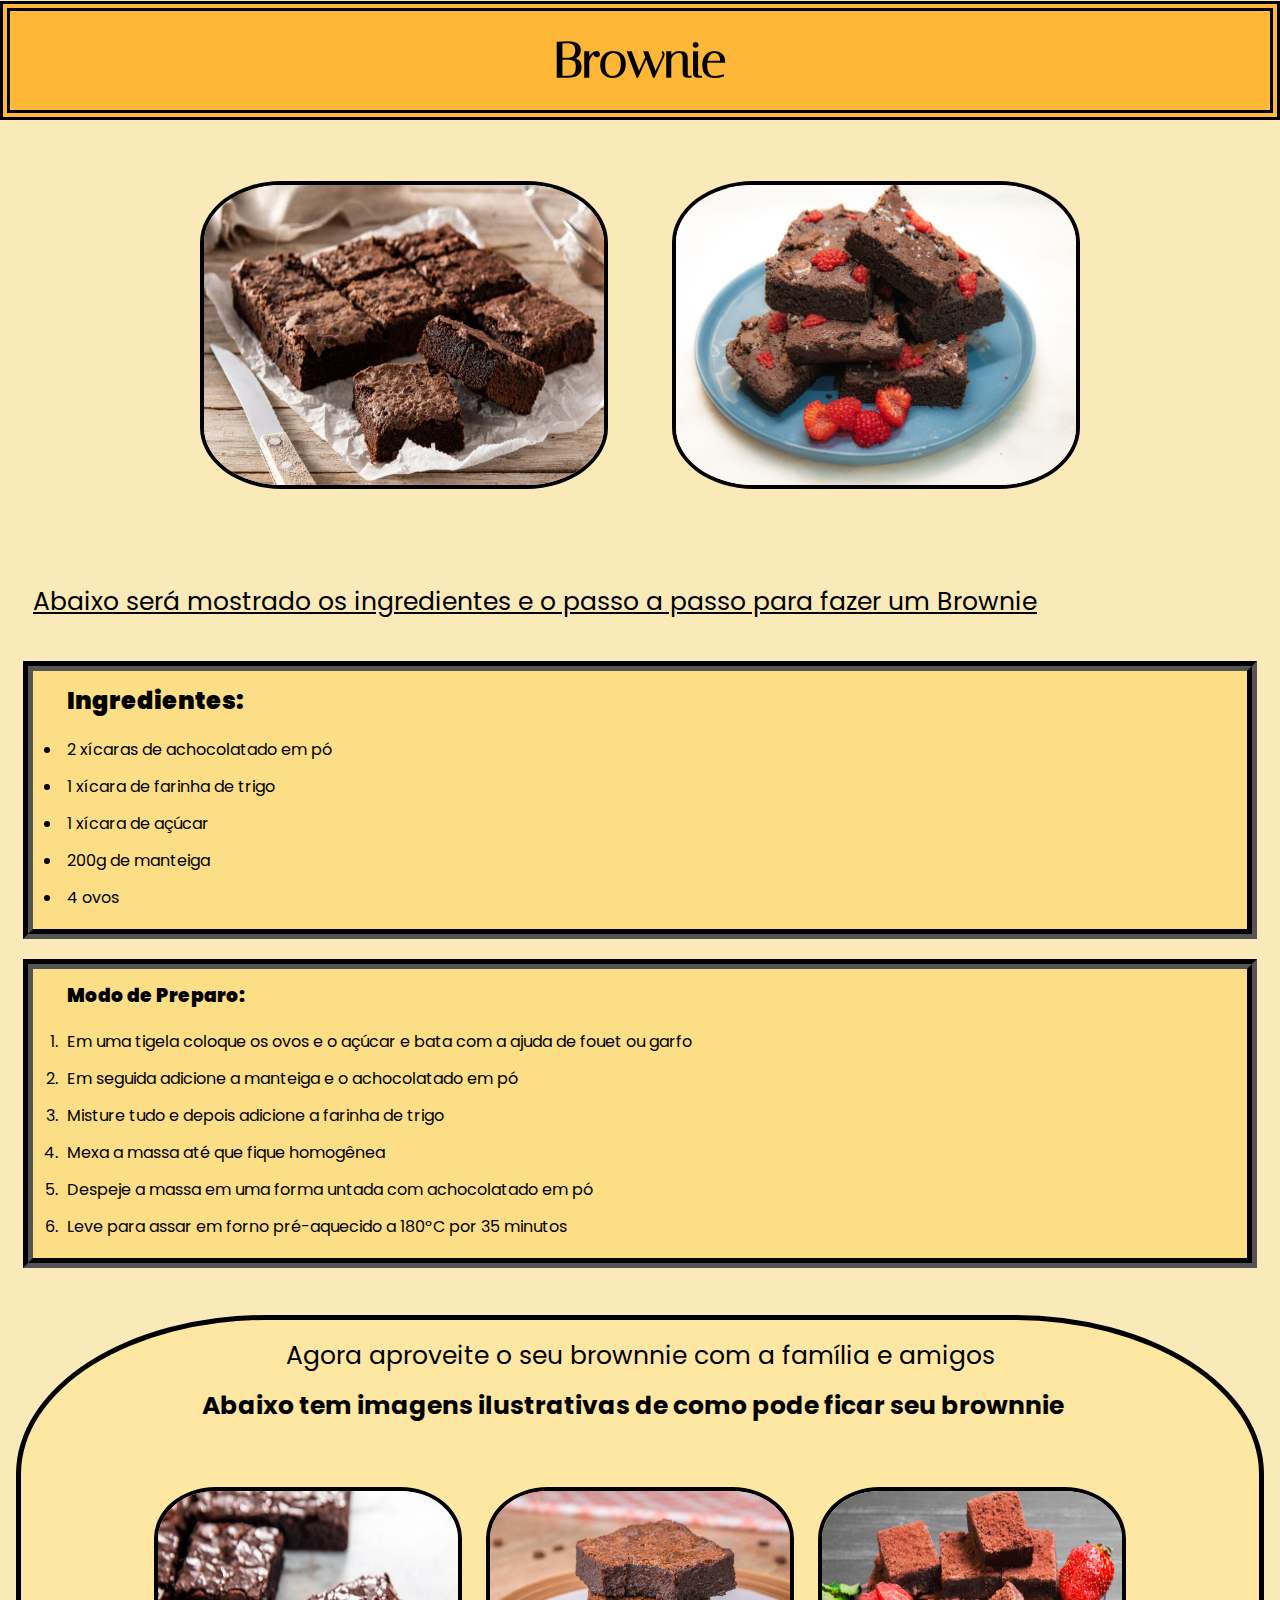
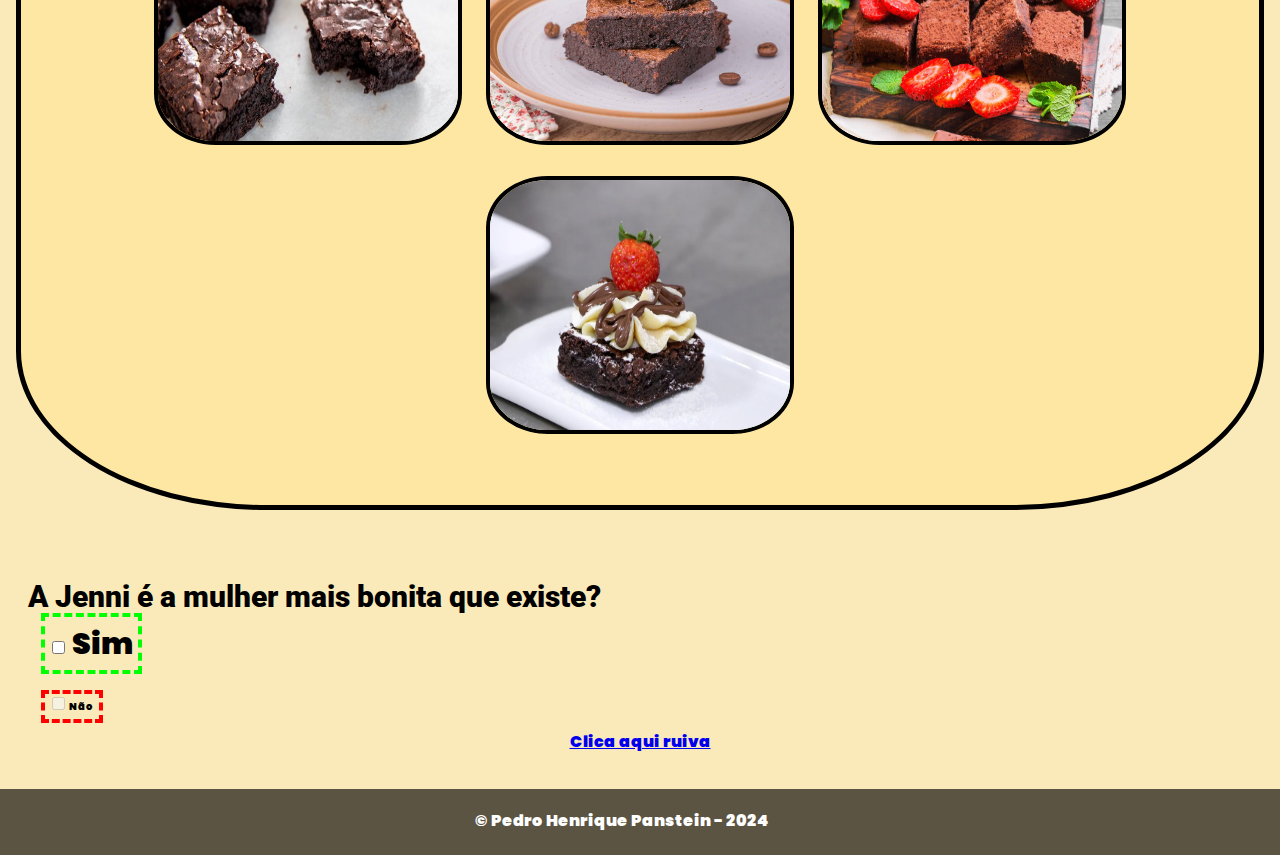
<file: index.html>
<!DOCTYPE html>
<html lang="pt">
<head>
    <meta charset="UTF-8">
    <meta name="viewport" content="width=device-width, initial-scale=1.0">
    <title>Receita de Brownie</title>
    
    <link rel="stylesheet" href="style/style.css">
    <link rel="icon" type="image/x-icon" href="assets/favicon.ico">

</head>
<body>

    <main>

        <h1 class="cabecalho">Brownie</h1>

        <section class="image-food">

                <img src="assets/brownnie.jpg" alt="Brownnie" width="400"  height="300" class="imagem">
                <img src="assets/istock-1441577573-910x607.jpg" alt="Brownnie" width="400" height="300" class="imagem">
         
        </section>

        <p class="subtitulo" > <u> Abaixo será mostrado os ingredientes e o passo a passo para fazer um Brownie </u></p>

        <div class="lista2">

            <h2> <b>Ingredientes:</b> </h2>

            <ul>

                <li>2 xícaras de achocolatado em pó</li>
                <li>1 xícara de farinha de trigo</li>
                <li>1 xícara de açúcar</li>
                <li>200g de manteiga</li>
                <li>4 ovos</li>

            </ul>

        </div>

        <div class="lista">

            <h3> <b>Modo de Preparo:</b> </h3>

            <ol>

                <li>Em uma tigela coloque os ovos e o açúcar e bata com a ajuda de fouet ou garfo</li>
                <li>Em seguida adicione a manteiga e o achocolatado em pó</li>
                <li>Misture tudo e depois adicione a farinha de trigo</li>
                <li>Mexa a massa até que fique homogênea</li>
                <li>Despeje a massa em uma forma untada com achocolatado em pó</li>
                <li>Leve para assar em forno pré-aquecido a 180ºC por 35 minutos</li>

            </ol>

        </div>

    </main>

        <section class="imagens-finais">

            <p>Agora aproveite o seu brownnie com a família e amigos</p>
            <p><b>Abaixo tem imagens ilustrativas de como pode ficar seu brownnie<b></p>

                <div class="images-2">

                    <img src="assets/brownie-de-nutella-2-653x400.jpeg" alt="Brownnie" width="300"  height="250" class="imagem2">
                    <img src="assets/Brownie-Cafe-01-1920x1442.jpg" alt="Brownnie" width="300"  height="250" class="imagem2">
                    <img src="assets/browwnieii.jpg" alt="Brownnie" width="300"  height="250" class="imagem2">
                    <img src="assets/fotos-brownie-4-.webp" alt="Brownnie" width="300"  height="250" class="imagem2">

                </div>

        </section>

        <section>

            <p class="jenni">A Jenni é a mulher mais bonita que existe?</p>

            <script>

                function toggleCheckbox() {

                    return false;

                }

                function toggleYesCheckbox() {
    // Se a checkbox "Sim" está marcado, desmarca
                    var yesCheckbox = document.getElementById("yesCheckbox");
                    if (yesCheckbox.checked) {
                      yesCheckbox.disabled = true; // Desabilita a checkbox "Sim" após ser marcado
            }

    return true; // Permite que a checkbox "Sim" seja marcado
}

            </script>
        <div class="verdade">
           <input type="checkbox" id="yesCheckbox" onclick="return toggleYesCheckbox();"> Sim
        </div>

           <br>
           <br>

           <div class="mentira">
           <input type="checkbox" onclick="return disableNoCheckbox();" disabled> Não
        </div>

        </section>

        <section class="flor">

            <a href="segundaPagina.html" class="flor" >Clica aqui ruiva</a>

        </section>

    <footer class="rodape">

        <p>&copy; Pedro Henrique Panstein - 2024</p>

    </footer>

</body>
</html>
</file>
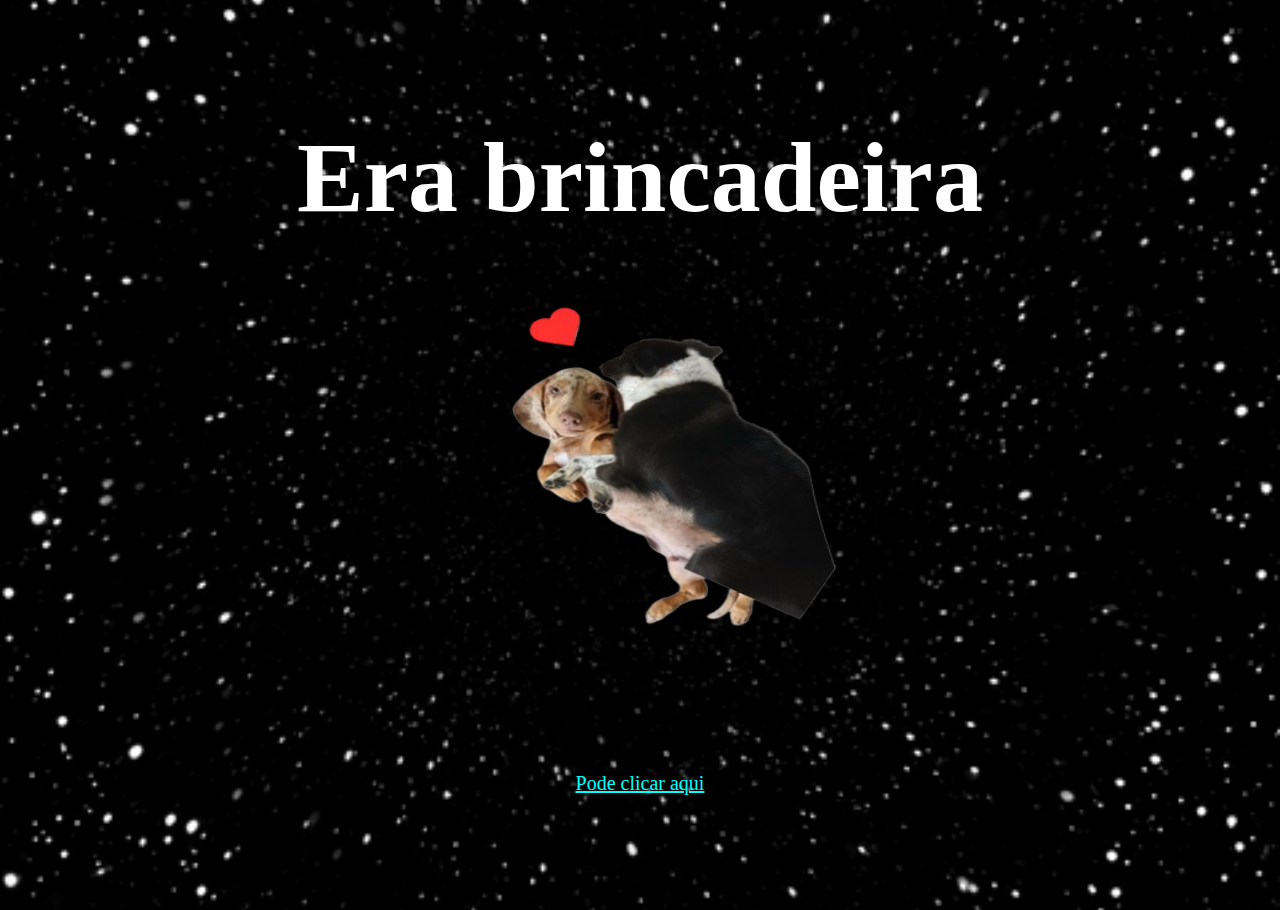
<file: segundaPagina.html>
<!DOCTYPE html>
<html lang="en">
<head>
<meta charset="UTF-8">
<meta name="viewport" content="width=device-width, initial-scale=1.0">
<title>jenni linda</title>
<link rel="stylesheet" href="style/style2.css">
    <link rel="icon" type="image/x-icon" href="assets/favicon.ico">

<style>
    body {
        background-image: url('outerspace-55.gif');
        background-size: cover; /* Cobrir todo o fundo */
        background-position: center center; /* Posiciona o GIF no centro */
        background-repeat: no-repeat; /* Evita que o GIF se repita */
        margin: 0; /* Remove margens padrão do body */
        padding: 0; /* Remove padding padrão do body */
        height: 100vh; /* Define a altura do body para ocupar a altura da janela de visualização */
        display: flex; /* Usar flexbox para centralizar conteúdo verticalmente */
        justify-content: center; /* Centralizar conteúdo horizontalmente */
        align-items: center; /* Centralizar conteúdo verticalmente */
    }

    /* Estilos adicionais para o conteúdo */
    .content {
        text-align: center; /* Centralizar texto */
        color: white; /* Cor do texto */
    }
</style>
</head>
<body>
    <div class="content">
        
        <section class="brincadeira">

            <h1>Era brincadeira</h1>
        
            <img src="lunito.png" alt="lunito" width="600"  height="500">
    
        </section>
    
        <section>
    
            <a href="https://flor-drab.vercel.app" class="flor">Pode clicar aqui</a>
    
        </section>

    </div>
</body>
</html>
</file>
<file: style/style.css>
@import url('https://fonts.googleapis.com/css2?family=Poppins:ital,wght@0,100;0,200;0,300;0,400;0,500;0,600;0,700;0,800;0,900;1,100;1,200;1,300;1,400;1,500;1,600;1,700;1,800;1,900&display=swap');
@import url('https://fonts.googleapis.com/css2?family=Playfair+Display:ital,wght@0,400..900;1,400..900&display=swap');
@import url('https://fonts.googleapis.com/css2?family=Italiana&display=swap');
@import url('https://fonts.googleapis.com/css2?family=Roboto:wght@400;700&display=swap');


:root {

    --fonte: "Poppins", sans-serif;

}

* {

    margin: 2px;
    padding: 5px;

}

body {

    background-color: rgb(251, 234, 185);
    font-family: var(--fonte);

}

.image-food {

    padding-top: 50px;
    text-align: center;
    
}

.imagem {

    border-radius: 20%;
    border: 4px;
    border-color: black;
    border-style: solid;
    padding: 0px;
    margin: 30px

}

.imagem2 {

    border-radius: 20%;
    border: 4px;
    border-color: black;
    border-style: solid;
    padding: 0px;
    margin: 10px

}

.lista {

    margin-top: 20px;
    border: 10px;
    border-color: black;
    border-style: groove;
    background-color: rgb(251, 222, 133);
    padding-left: 20px;

}

.lista2 {
    
    margin-top: 20px;
    border: 10px;
    border-color: black;
    border-style: groove;
    background-color: rgb(251, 222, 133);
    padding-left: 20px;

}

.cabecalho {

    font-family: "Italiana", sans-serif;
    font-size: 50px;
    text-align: center;
    padding-bottom: 20px;
    padding-top: 20px;
    background-color: rgba(255, 163, 3, 0.719);
    margin-left: -25px;
    margin-right: -25px;
    border: 10px;
    border-color: black;
    border-style: double;
    margin: -21px;
    margin-top: -20px;

}

.subtitulo {

    margin: 0px;
    padding-bottom: 20px;
    padding-top: 50px;
    font-family: var(--fonte); 
    font-size: 25px;

}

.imagens-finais {

    font-size: 25px;
    margin-top: 40px;
    padding-top: 10px;
    padding-bottom: -40px;
    text-align: center;
    border: 5px;
    border-color: black;
    border-style: solid;
    border-radius: 20%;
    background-color: rgb(254, 231, 162);
    margin-bottom: 30px;

}

.jenni {

    font-family: 'Roboto', sans-serif;
    font-size: 30px;

}

.verdade {

    font-size: 30px;
    border: 4px;
    border-color: rgb(0, 255, 0);
    border-style: dashed;
    display: inline;
    margin: 20px

}

.mentira {

    font-size: 10px;
    border: 4px;
    border-color: red;
    border-style: dashed;
    display: inline;
    margin: 20px

}

.flor {

    text-align: center;

}

.rodape {

    margin: -50px;
    margin-top: 30px;
    margin-right: -14px;
    justify-content: center;
    text-align: center;
    color: white;
    padding-top: 12px;
    padding-bottom: 15px;
    background-color: rgba(19, 15, 11, 0.688);

}
</file>
<file: style/style2.css>
@import url('https://fonts.googleapis.com/css2?family=Poppins:ital,wght@0,100;0,200;0,300;0,400;0,500;0,600;0,700;0,800;0,900;1,100;1,200;1,300;1,400;1,500;1,600;1,700;1,800;1,900&display=swap');
@import url('https://fonts.googleapis.com/css2?family=Playfair+Display:ital,wght@0,400..900;1,400..900&display=swap');
@import url('https://fonts.googleapis.com/css2?family=Italiana&display=swap');
@import url('https://fonts.googleapis.com/css2?family=Roboto:wght@400;700&display=swap');

* {

    margin: 0px;
    padding: 5px;

}


.brincadeira {

    font-size: 50px;
    text-align: center;

}

.flor {

    font-size: 20px;
    color: aqua;

}
</file>
